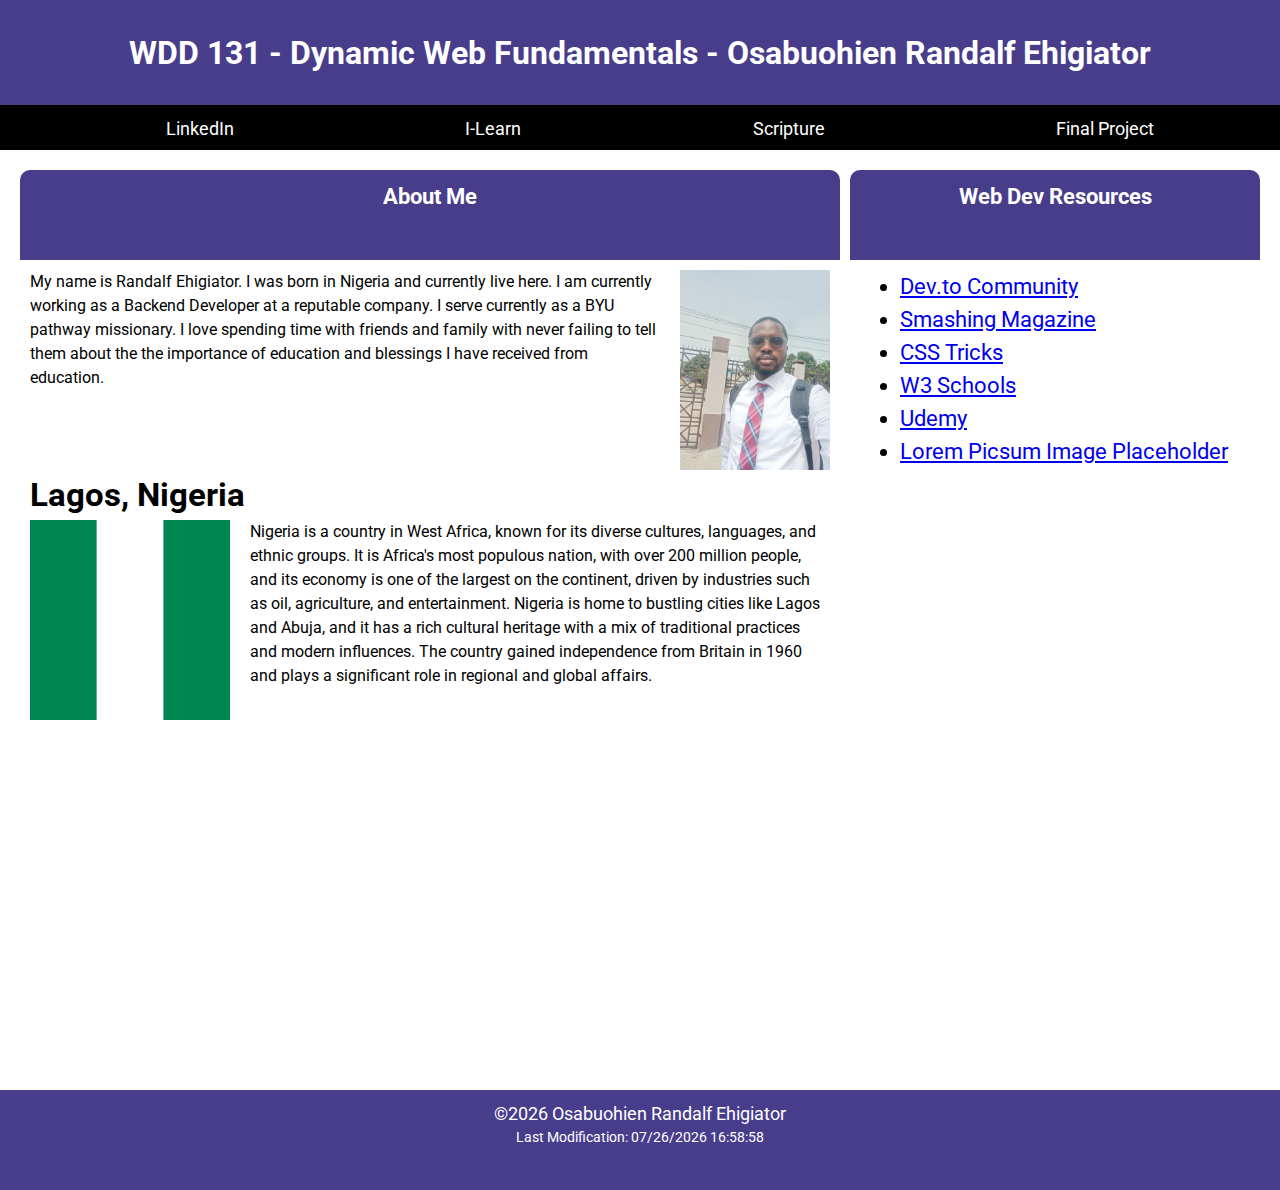
<file: index.html>
<!DOCTYPE html>
<html lang="en">

<head>
  <meta charset="UTF-8">
  <meta name="viewport" content="width=device-width, initial-scale=1.0">
  <meta name="description"
    content="WDD 131 - Dynamic Web Fundamentals, Osabuohien Randalf Ehigiator, homepage for my coursework this semester">
  <meta name="author" content="Osabuohien Randalf Ehigiator">
  <title>
    WDD 131 - Dynamic Web Fundamentals - Osabuohien Randalf Ehigiator
  </title>
  <link rel="preconnect" href="https://fonts.googleapis.com">
  <link rel="preconnect" href="https://fonts.gstatic.com" crossorigin>
  <link rel="stylesheet" href="styles/base.css">
</head>

<body>
  <header>
    <div class="header-content">
      <h1>
        WDD 131 - Dynamic Web Fundamentals - Osabuohien Randalf Ehigiator
      </h1>
    </div>
    <nav>
      <ul>
        <li>
          <a href="https://linkedin.com/in/randalf" target="_blank">LinkedIn</a>
        </li>
        <li>
          <a href="https://byui.instructure.com/" target="_blank">I-Learn</a>
        </li>
        <li>
          <a href="https://www.churchofjesuschrist.org/study/scriptures/bofm/1-ne/3?lang=eng&id=p15#p15
            " target="_blank">Scripture</a>
        </li>
        <li><a href="final-project/">Final Project</a></li>
      </ul>
    </nav>
  </header>
  <main>

    <section class="card">
      <div class="heading">
        <h2>About Me</h2>
      </div>
      <div class="content">
        <div class="info">
          <p>
            My name is Randalf Ehigiator. I was born in Nigeria and
            currently live here. I am currently working as a Backend
            Developer at a reputable company. I serve currently as a BYU
            pathway missionary. I love spending time with friends and
            family with never failing to tell them about the the
            importance of education and blessings I have received from
            education.
          </p>
          <img src="./images/my_picture.jpeg" alt="my_profile_pic" />
        </div>
        <h2>Lagos, Nigeria</h2>
        <div class="country-info">
          <img src="images/Flag_of_Nigeria.jpg" alt="Nigeria flag" />
          <p>
            Nigeria is a country in West Africa, known for its diverse
            cultures, languages, and ethnic groups. It is Africa's most
            populous nation, with over 200 million people, and its economy
            is one of the largest on the continent, driven by industries
            such as oil, agriculture, and entertainment. Nigeria is home
            to bustling cities like Lagos and Abuja, and it has a rich
            cultural heritage with a mix of traditional practices and
            modern influences. The country gained independence from
            Britain in 1960 and plays a significant role in regional and
            global affairs.
          </p>
        </div>
      </div>
    </section>

    <section class="card">
      <div class="heading">
        <h2>Web Dev Resources</h2>
      </div>
      <div class="content">
        <ul>
          <li>
            <a href="https://dev.to" target="_blank">Dev.to Community</a>
          </li>
          <li>
            <a href="https://www.smashingmagazine.com" target="_blank">Smashing Magazine</a>
          </li>
          <li>
            <a href="https://css-tricks.com" target="_blank">CSS Tricks</a>
          </li>
          <li>
            <a href="https://www.w3schools.com" target="_blank">W3 Schools</a>
          </li>
          <li>
            <a href="https://www.udemy.com" target="_blank">Udemy</a>
          </li>
          <li>
            <a href="https://picsum.photos" target="_blank">Lorem Picsum Image Placeholder</a>
          </li>
        </ul>
      </div>
    </section>

  </main>
  <footer>
    <div class="footer-content">
      <p class="copyright">&copy<span id="currentYear"></span> Osabuohien Randalf Ehigiator</p>
      <p class="modification" id="lastModified">Last Modification:</p>
    </div>
  </footer>
  <script src="scripts/getdates.js" defer></script>
</body>

</html>
</file>
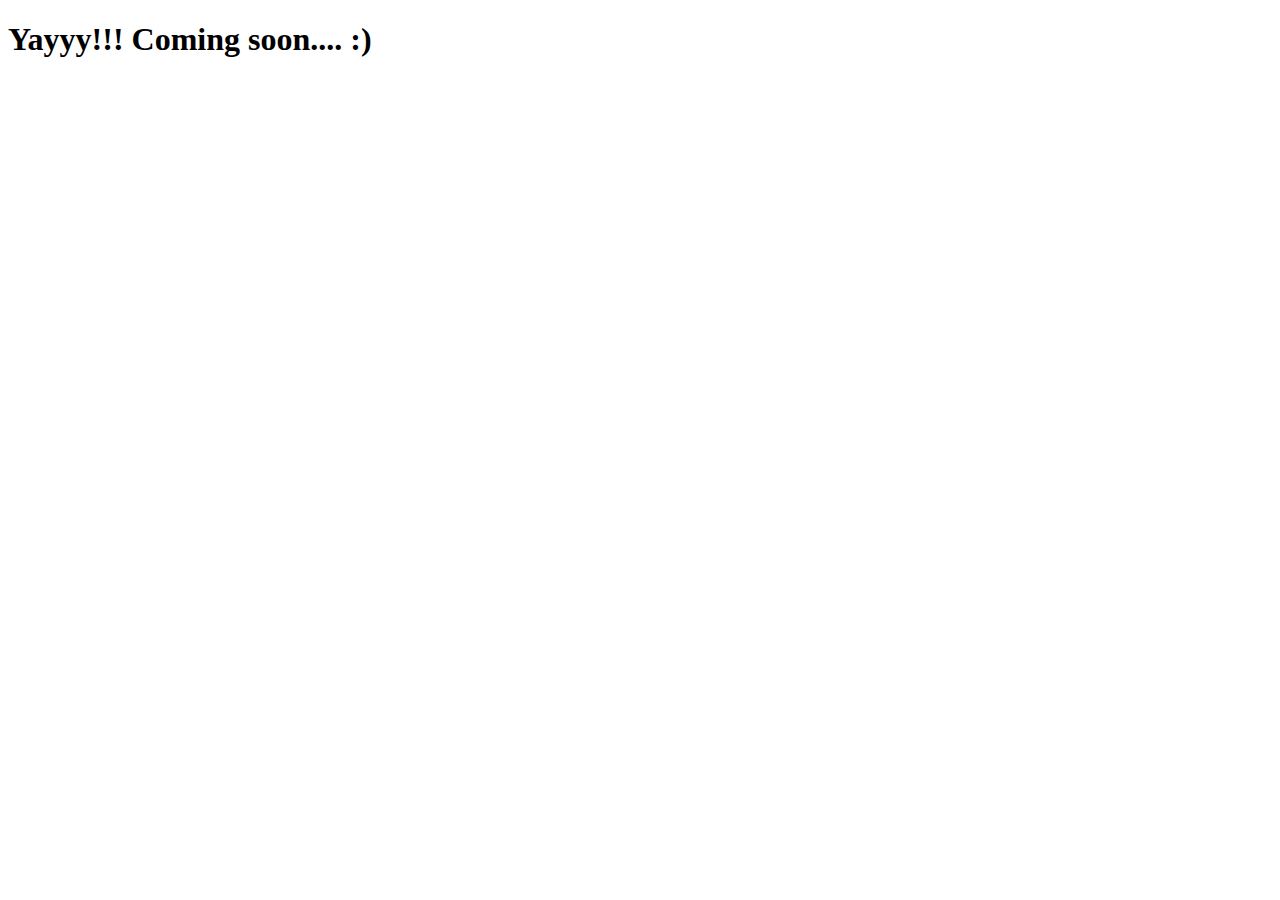
<file: final-project/index.html>
<!DOCTYPE html>
<html lang="en">
<head>
    <meta charset="UTF-8">
    <meta name="viewport" content="width=device-width, initial-scale=1.0">
    <title>Final Project</title>
</head>
<body>
    <h1>Yayyy!!! Coming soon.... :)</h1>
</body>
</html>
</file>
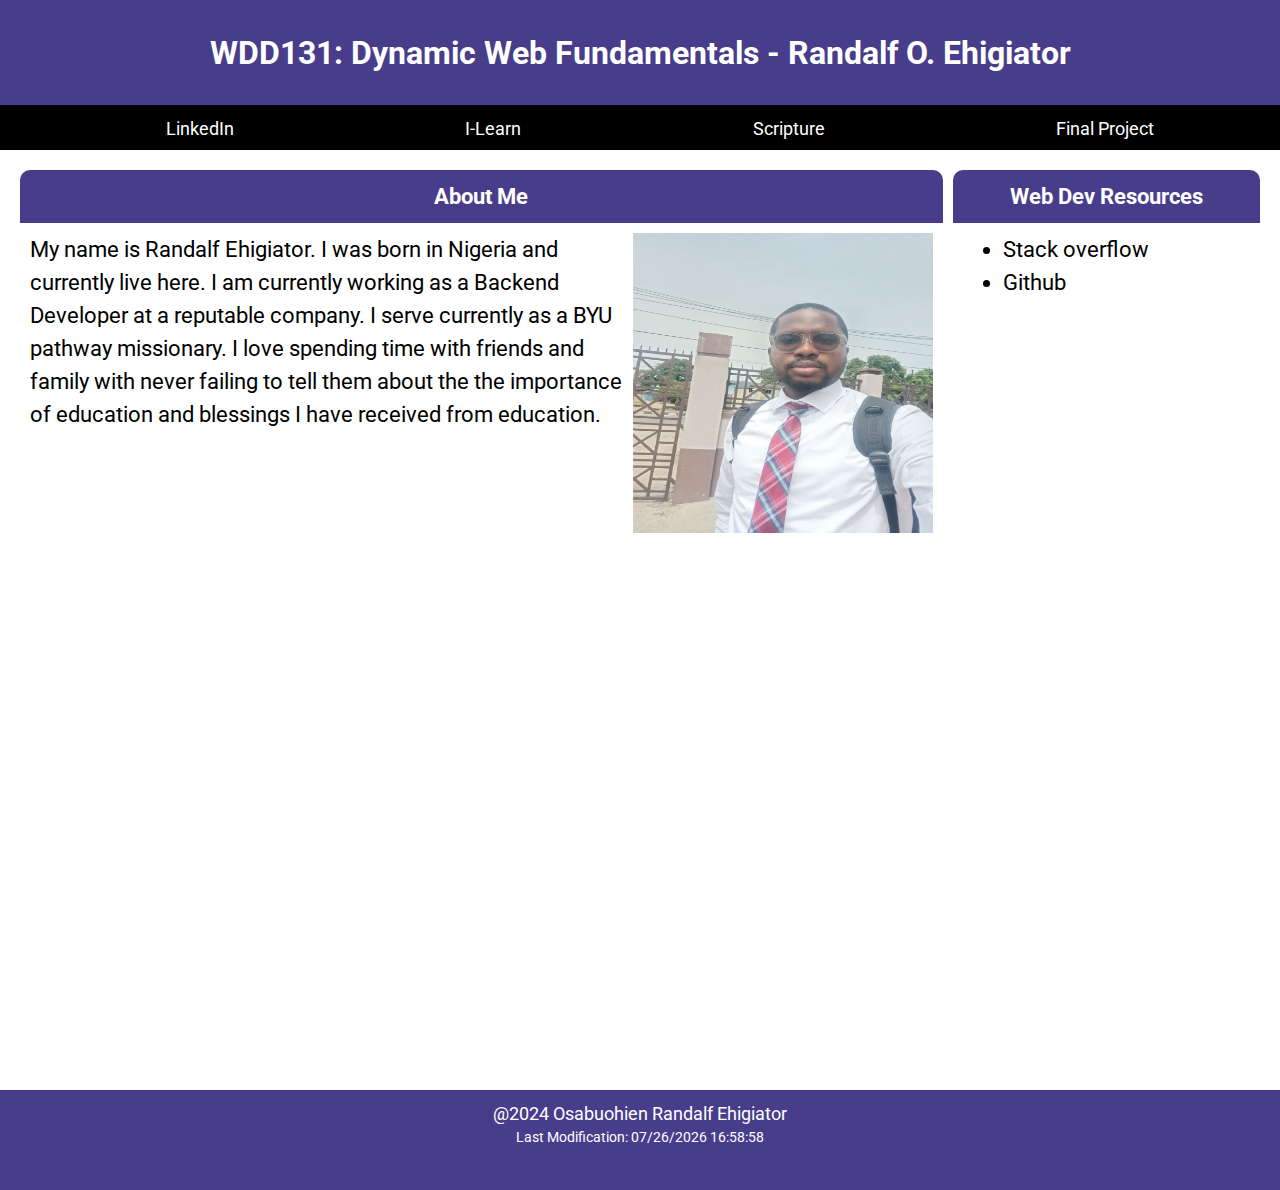
<file: week01/index.html>
<!DOCTYPE html>
<html lang="en">
  <head>
    <meta charset="UTF-8" />
    <meta name="viewport" content="width=device-width, initial-scale=1.0" />
    <meta
      name="description"
      content="WDD 131 - Dynamic Web Fundamentals, Osabuohien Randalf Ehigiator, homepage for my coursework this semester"
    />
    <title>Osabuohien Randalf Ehigiator WDD 131</title>
    <link rel="stylesheet" href="styles/base.css" />
  </head>
  <body>
    <header>
      <div class="header-content">
        <h1>WDD131: Dynamic Web Fundamentals - Randalf O. Ehigiator</h1>
      </div>
      <nav>
        <ul>
          <li>
            <a href="https://linkedin.com/in/randalf" target="_blank"
              >LinkedIn</a
            >
          </li>
          <li>
            <a href="https://byui.instructure.com/" target="_blank">I-Learn</a>
          </li>
          <li>
            <a
              href="https://www.churchofjesuschrist.org/study/scriptures/bofm/1-ne/3?lang=eng&id=p15#p15
            "
              target="_blank"
              >Scripture</a
            >
          </li>
          <li><a href="../final-project">Final Project</a></li>
        </ul>
      </nav>
    </header>
    <main>
      <div class="grid">
        <div class="card">
          <div class="main">
            <div class="heading">
              <h2>About Me</h2>
            </div>
            <div class="content">
              <div class="info">
                <p>My name is Randalf Ehigiator. I was born in Nigeria and currently live here. I am currently working as a Backend Developer at a reputable company. I serve currently as a BYU pathway missionary. I love spending time with friends and family with never failing to tell them about the the importance of education and blessings I have received from education.</p>
                <img src="./images/my_picture.jpeg" alt="">
              </div>
            </div>
          </div>
        </div>
        <div class="card">
          <div class="aside">
            <div class="heading">
              <h2>Web Dev Resources</h2>
            </div>
            <div class="content">
              <ul>
                <li>Stack overflow</li>
                <li>Github</li>
              </ul>
            </div>
          </div>
        </div>
      </div>
    </main>
    <footer>
      <div class="footer-content">
        <p class="copyright">@2024 Osabuohien Randalf Ehigiator</p>
        <p class="modification" id="lastModified">Last Modification: </p>
      </div>
    </footer>
    <script src="scripts/getdates.js" defer></script>
  </body>
</html>
</file>
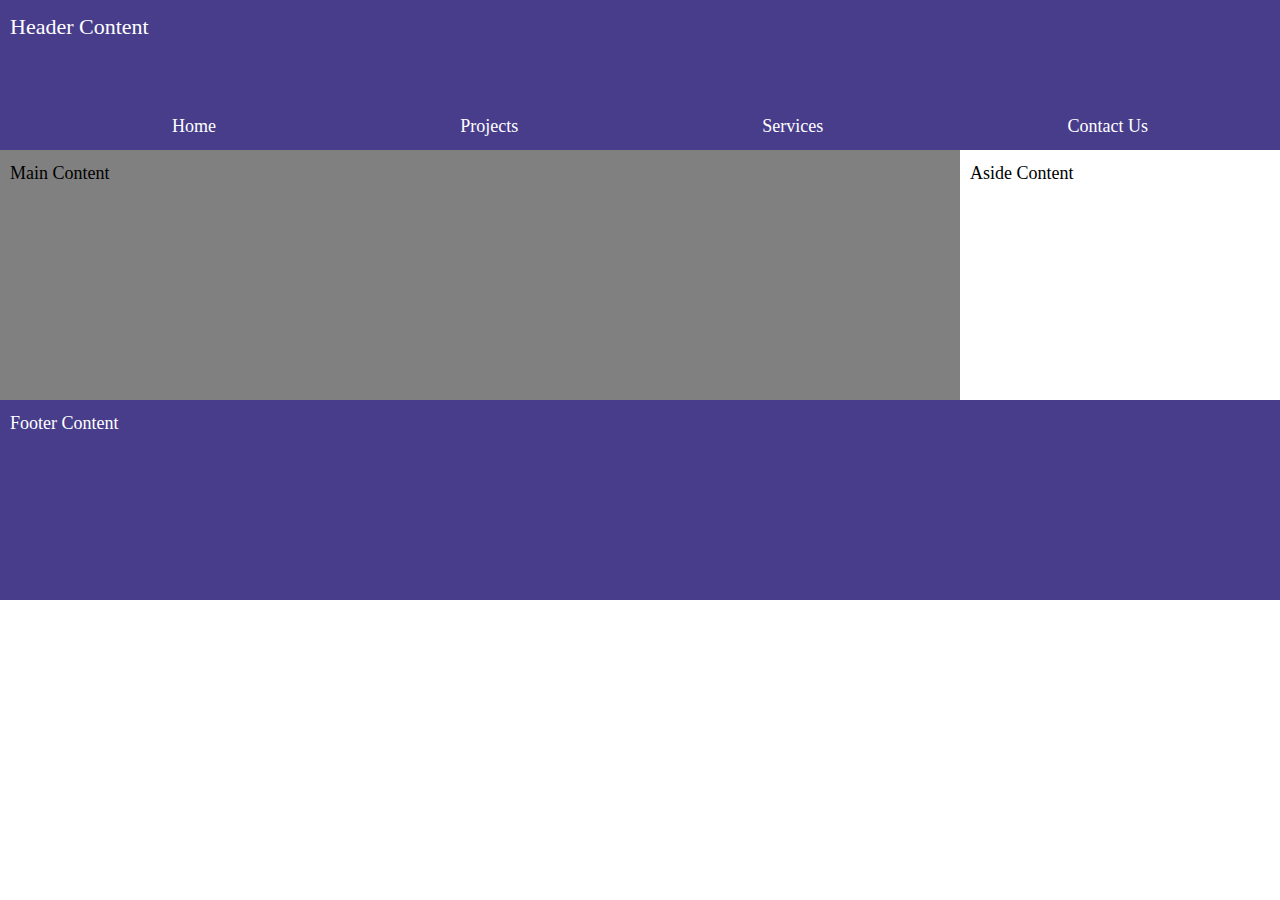
<file: basic-layout.html>
<!DOCTYPE html>
<html lang="en">
  <head>
    <meta charset="UTF-8" />
    <meta name="viewport" content="width=device-width, initial-scale=1.0" />
    <title>Osabuohien Randalf Ehigiator WDD 131</title>
    <link rel="stylesheet" href="./styles/layout.css" />
  </head>
  <body>
    <header>
      <div class="header-content">
        <p>Header Content</p>
      </div>
      <nav>
        <ul>
          <li><a href="#">Home</a></li>
          <li><a href="#">Projects</a></li>
          <li><a href="#">Services</a></li>
          <li><a href="#">Contact Us</a></li>
        </ul>
      </nav>
    </header>
    <main>
      <div class="grid">
        <div class="main-content">
          <p>Main Content</p>
        </div>
        <div class="aside-content">
          <p>Aside Content</p>
        </div>
      </div>
    </main>
    <footer>
      <div class="footer-content">Footer Content</div>
    </footer>
  </body>
</html>
</file>
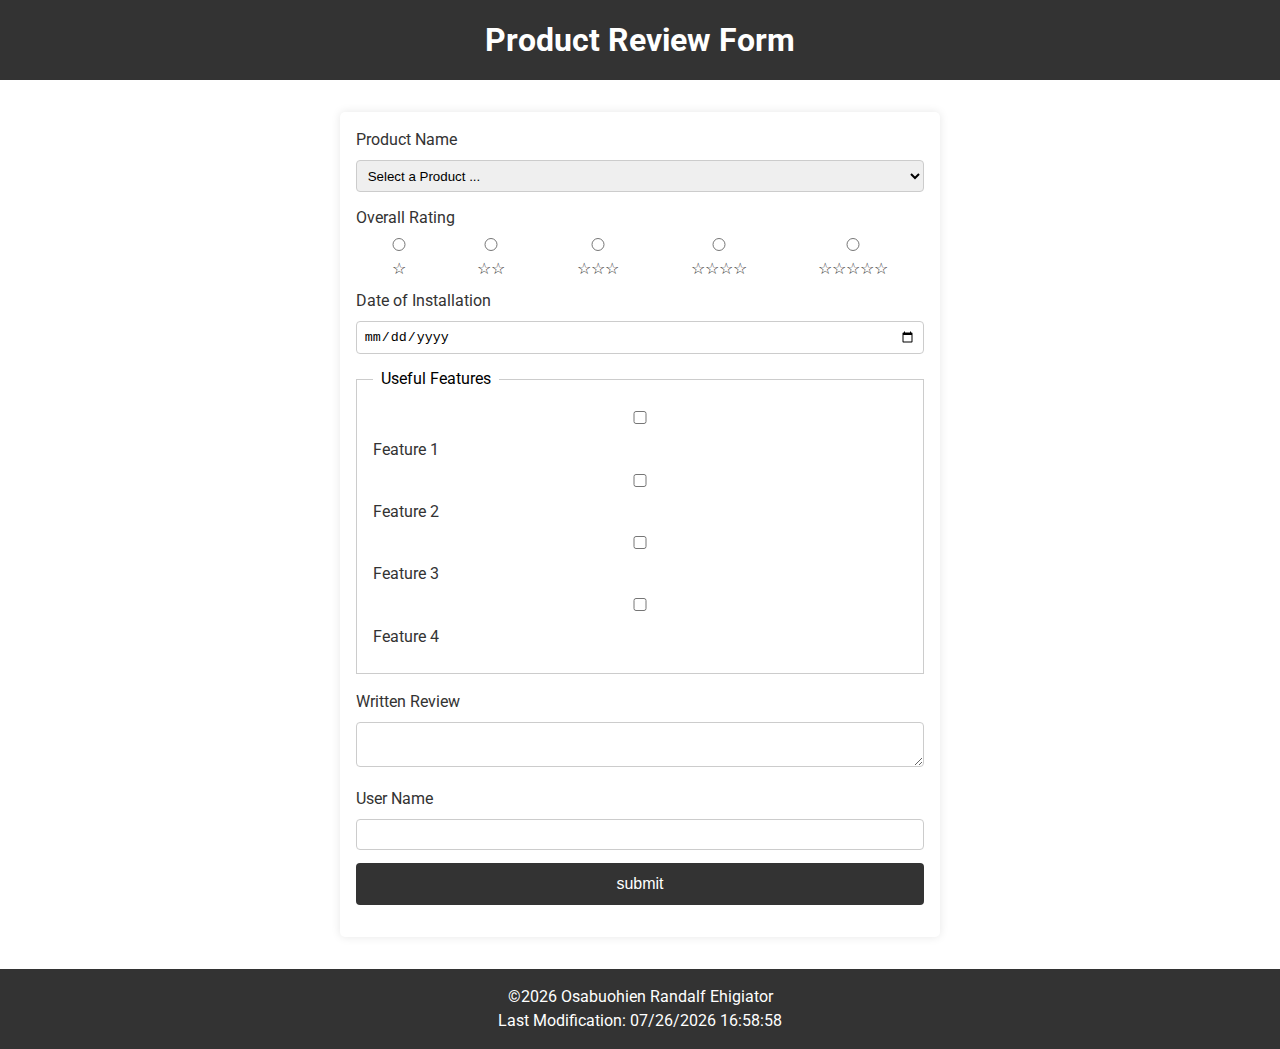
<file: form.html>
<!DOCTYPE html>
<html lang="en">

<head>
    <meta charset="UTF-8">
    <meta name="viewport" content="width=device-width, initial-scale=1.0">
    <meta name="description"
          content="WDD 131 - Dynamic Web Fundamentals, Osabuohien Randalf Ehigiator, homepage for my coursework this semester">
    <meta name="author" content="Osabuohien Randalf Ehigiator">
    <title>
        WDD 131 - Dynamic Web Fundamentals - Osabuohien Randalf Ehigiator
    </title>
    <link rel="preconnect" href="https://fonts.googleapis.com">
    <link rel="preconnect" href="https://fonts.gstatic.com" crossorigin>
    <link rel="stylesheet" href="styles/form.css">
</head>
<body>
<header>
    <h1>Product Review Form</h1>
</header>
<form action="review.html" method="get">
    <label for="productName">Product Name</label>
    <select id="productName" name="productName" required>
        <option disabled selected value="">Select a Product ...</option>
    </select>

    <label>Overall Rating</label>
    <div class="rating">
        <div class="star-container">
            <label for="rating1">☆</label>
            <input id="rating1" name="rating" required type="radio" value="1"/>
        </div>
        <div class="star-container">
            <label for="rating2">☆☆</label>
            <input id="rating2" name="rating" type="radio" value="2"/>
        </div>
        <div class="star-container">
            <label for="rating3">☆☆☆</label>
            <input id="rating3" name="rating" type="radio" value="3"/>
        </div>
        <div class="star-container">
            <label for="rating4">☆☆☆☆</label>
            <input id="rating4" name="rating" type="radio" value="4"/>
        </div>
        <div class="star-container">
            <label for="rating5">☆☆☆☆☆</label>
            <input id="rating5" name="rating" type="radio" value="5"/>
        </div>
    </div>

    <label for="installationDate">Date of Installation</label>
    <input
            id="installationDate"
            name="installationDate"
            required
            type="date"
    />

    <fieldset>
        <legend>Useful Features</legend>
        <input id="feature1" name="feature" type="checkbox" value="Feature 1"/>
        <label for="feature1">Feature 1</label>
        <input id="feature2" name="feature" type="checkbox" value="Feature 2"/>
        <label for="feature2">Feature 2</label>
        <input id="feature3" name="feature" type="checkbox" value="Feature 3"/>
        <label for="feature3">Feature 3</label>
        <input id="feature4" name="feature" type="checkbox" value="Feature 4"/>
        <label for="feature4">Feature 4</label>
    </fieldset>

    <label for="writtenReview">Written Review</label>
    <textarea id="writtenReview" name="writtenReview"></textarea>

    <label for="userName">User Name</label>
    <input id="userName" name="userName" type="text"/>

    <input type="submit" value="submit"/>
</form>
<footer>
    <div class="footer-content">
        <p class="copyright">&copy;<span id="currentYear"></span> Osabuohien Randalf Ehigiator</p>
        <p class="modification" id="lastModified">Last Modification:</p>
    </div>
</footer>
<script defer src="scripts/form.js"></script>
<script src="scripts/getdates.js" defer></script>
<script src="scripts/temples.js" defer></script>
</body>
</html>
</file>
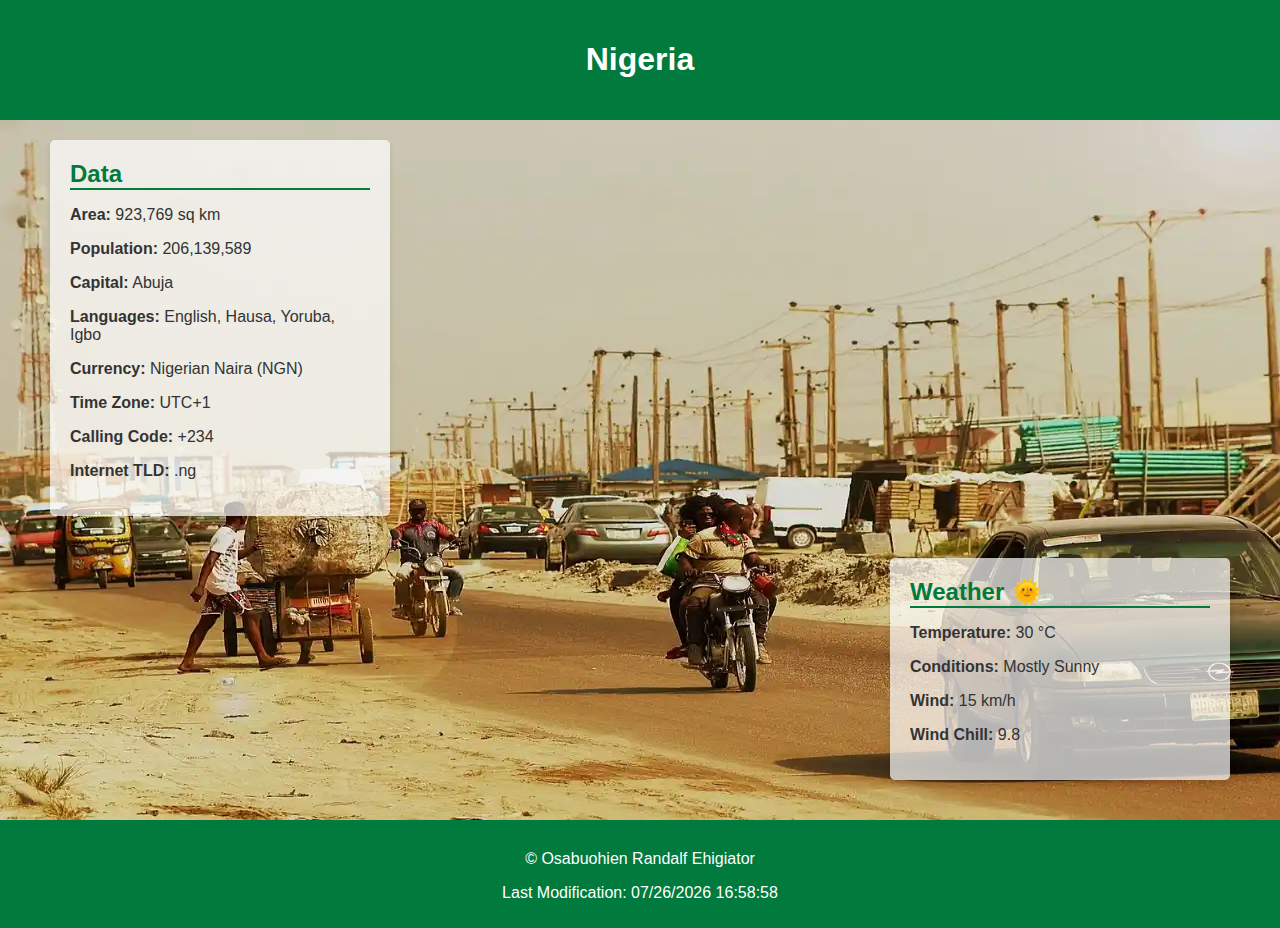
<file: place.html>
<!DOCTYPE html>
<html lang="en">

<head>
    <meta charset="UTF-8">
    <meta name="viewport" content="width=device-width, initial-scale=1.0">
    <meta name="description"
        content="WDD 131 - Dynamic Web Fundamentals, Osabuohien Randalf Ehigiator, homepage for my coursework this semester">
    <meta name="author" content="Osabuohien Randalf Ehigiator">
    <title>
        WDD 131 - Dynamic Web Fundamentals - Osabuohien Randalf Ehigiator - Nigeria the Country
    </title>
    <link rel="preconnect" href="https://fonts.googleapis.com">
    <link rel="preconnect" href="https://fonts.gstatic.com" crossorigin>
    <link rel="stylesheet" href="styles/place.css">
</head>

<body>
    <header>
        <h1>Nigeria</h1>
    </header>

    <main>
        <section class="hero">
            <picture>
                <source media="(min-width: 1025px)" srcset="images/vehicles-5871002_1280.webp">
                <source media="(max-width: 1024px)" srcset="images/vehicles-5871002_1280.webp">
                <img src="images/vehicles-5871002_1280.webp" alt="Landscape of Nigeria">
            </picture>
        </section>

        <section class="overlay data">
            <h2>Data</h2>
            <p><strong>Area:</strong> 923,769 sq km</p>
            <p><strong>Population:</strong> 206,139,589</p>
            <p><strong>Capital:</strong> Abuja</p>
            <p><strong>Languages:</strong> English, Hausa, Yoruba, Igbo</p>
            <p><strong>Currency:</strong> Nigerian Naira (NGN)</p>
            <p><strong>Time Zone:</strong> UTC+1</p>
            <p><strong>Calling Code:</strong> +234</p>
            <p><strong>Internet TLD:</strong> .ng</p>
        </section>

        <section class="overlay weather">
            <h2>Weather</h2>
            <div class="icon">
                <svg width="24" height="24" viewBox="0 0 24 24" fill="none" xmlns="http://www.w3.org/2000/svg">
                    <circle cx="12" cy="12" r="10" stroke="#FFA500" stroke-width="2" />
                    <circle cx="12" cy="12" r="5" fill="#FFA500" />
                </svg>
            </div>
            <p><strong>Temperature:</strong> 30 °C</p>
            <p><strong>Conditions:</strong> Mostly Sunny</p>
            <p><strong>Wind:</strong> 15 km/h</p>
            <p><strong>Wind Chill:</strong> <span id="windChill"></span></p>
        </section>
    </main>

    <footer>
        <div class="footer-content">
            <p class="copyright">&copy;<span id="currentYear"></span> Osabuohien Randalf Ehigiator</p>
            <p class="modification" id="lastModified">Last Modification:</p>
        </div>
    </footer>

    <script src="scripts/place.js" defer></script>
</body>

</html>
</file>
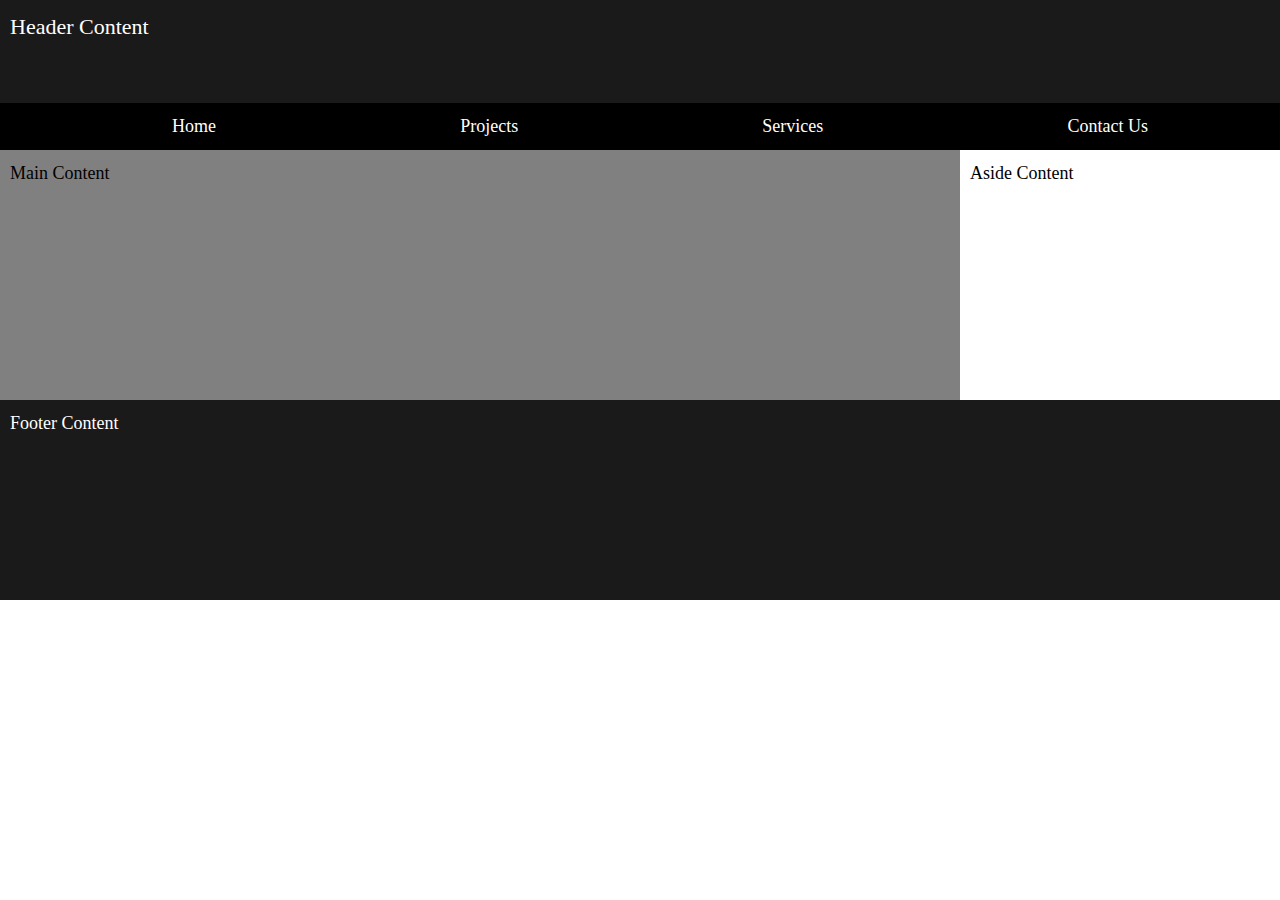
<file: week01/basic-layout.html>
<!DOCTYPE html>
<html lang="en">
  <head>
    <meta charset="UTF-8" />
    <meta name="viewport" content="width=device-width, initial-scale=1.0" />
    <title>Osabuohien Randalf Ehigiator WDD 131</title>
    <link rel="stylesheet" href="styles/layout.css" />
  </head>
  <body>
    <header>
      <div class="header-content">
        <p>Header Content</p>
      </div>
      <nav>
        <ul>
          <li><a href="#">Home</a></li>
          <li><a href="#">Projects</a></li>
          <li><a href="#">Services</a></li>
          <li><a href="#">Contact Us</a></li>
        </ul>
      </nav>
    </header>
    <main>
      <div class="grid">
        <div class="main-content">
          <p>Main Content</p>
        </div>
        <div class="aside-content">
          <p>Aside Content</p>
        </div>
      </div>
    </main>
    <footer>
      <div class="footer-content">Footer Content</div>
    </footer>
  </body>
</html>
</file>
<file: styles/base.css>
@import url('https://fonts.googleapis.com/css2?family=Roboto:ital,wght@0,100;0,300;0,400;0,500;0,700;0,900;1,100;1,300;1,400;1,500;1,700;1,900&display=swap');
*,
*::before,
*::after {
  box-sizing: border-box;
}
* {
  margin: 0;
}
html,
body {
  height: 100%;
}
body {
  font-family: "Roboto", sans-serif;
  line-height: 1.5;
  -webkit-font-smoothing: antialiased;
}
img,
picture,
video,
canvas,
svg {
  display: block;
  max-width: 100%;
}
input,
button,
textarea,
select {
  font: inherit;
}
p,
h1,
h2,
h3,
h4,
h5,
h6 {
  overflow-wrap: break-word;
}
#root,
#__next {
  isolation: isolate;
}

header {
  background-color: darkslateblue;
  display: flex;
  flex-direction: column;
  height: 150px;
}

.header-content {
  display: flex;
  margin: 0 auto;
  padding: 10px;
  min-height: 70%;
  color: white;
  align-items: center;
  justify-content: center;
}

.header-content p {
  font-size: 22px;
}

nav {
  padding: 10px;
  background-color: #000000;
  min-height: 30%;
}

nav ul {
  align-items: center;
  list-style: none;
  display: flex;
  justify-content: space-around;
  font-size: 18px;
}

nav li > a {
  text-decoration: none;
  color: #ffffff;
}

nav a:hover {
  text-decoration: underline;
  color: pink;
  font-size: 16px;
}

.active {
  color: yellow;
}

main {
  display: grid;
  grid-template-columns: 2fr 1fr;
  height: 100vh;
  font-size: 18px;
  margin: 20px;
  gap: 10px;
}

.heading {
  margin: 0 auto;
  padding: 10px;
  min-height: 10%;
  width: 100%;
  align-items: center;
  justify-content: center;
  background-color: darkslateblue;
  border-top-left-radius: 10px;
  border-top-right-radius: 10px;
}

.heading h2 {
  font-size: 22px;
  text-align: center;
  color: #fff;
}

.content {
  padding: 10px;
  min-height: 90%;
  font-size: 22px;
  align-items: center;
  justify-content: center;
}

footer {
  background-color: darkslateblue;
  display: flex;
  flex-direction: column;
  height: 100px;
}

.footer-content {
  display: flex;
  flex-direction: column;
  padding: 10px;
  color: white;
  align-items: center;
  justify-content: center;
  font-size: 18px;
}

.modification {
  font-size: 14px;
}

.info, .country-info {
  display: flex;
  justify-content: space-between;
  gap: 20px;
}

.info p, .country-info p {
  /* width: 600px; */
  font-size: 16px;
}

.info img, .country-info img {
  height: 200px;
  width: 200px;
}
</file>
<file: week01/styles/base.css>
@import url("https://fonts.googleapis.com/css2?family=Roboto:ital,wght@0,100;0,300;0,400;0,500;0,700;0,900;1,100;1,300;1,400;1,500;1,700;1,900&display=swap");
*,
*::before,
*::after {
  box-sizing: border-box;
}
* {
  margin: 0;
}
html,
body {
  height: 100%;
}
body {
  font-family: "Roboto", sans-serif;;
  line-height: 1.5;
  -webkit-font-smoothing: antialiased;
}
img,
picture,
video,
canvas,
svg {
  display: block;
  max-width: 100%;
}
input,
button,
textarea,
select {
  font: inherit;
}
p,
h1,
h2,
h3,
h4,
h5,
h6 {
  overflow-wrap: break-word;
}
#root,
#__next {
  isolation: isolate;
}

header {
  background-color: darkslateblue;
  display: flex;
  flex-direction: column;
  height: 150px;
}

.header-content {
  display: flex;
  margin: 0 auto;
  padding: 10px;
  min-height: 70%;
  color: white;
  align-items: center;
  justify-content: center;
}

.header-content p {
  font-size: 22px;
}

nav {
  padding: 10px;
  background-color: #000000;
  min-height: 30%;
}

nav ul {
  align-items: center;
  list-style: none;
  display: flex;
  justify-content: space-around;
  font-size: 18px;
}

nav li > a {
  text-decoration: none;
  color: #ffffff;
}

nav a:hover {
  text-decoration: underline;
  color: pink;
  font-size: 16px;
}

.active {
  color: yellow;
}

.grid {
  display: grid;
  grid-template-columns: 3fr 1fr;
  height: 100vh;
  font-size: 18px;
  margin: 20px;
  gap: 10px;
}

.grid-content {
  display: flex;
  flex-direction: column;
  border: 1px solid #dedede;
  border-radius: 10px;
}

.heading {
  margin: 0 auto;
  padding: 10px;
  min-height: 10%;
  width: 100%;
  align-items: center;
  justify-content: center;
  background-color: darkslateblue;
  border-top-left-radius: 10px;
  border-top-right-radius: 10px;
}

.heading h2 {
  font-size: 22px;
  text-align: center;
  color: #fff;
}

.content {
  padding: 10px;
  min-height: 90%;
  font-size: 22px;
  align-items: center;
  justify-content: center;
}

footer {
  background-color: darkslateblue;
  display: flex;
  flex-direction: column;
  height: 100px;
}

.footer-content {
  display: flex;
  flex-direction: column;
  padding: 10px;
  color: white;
  align-items: center;
  justify-content: center;
  font-size: 18px;
}

.modification {
  font-size: 14px;
}

.info {
  display: flex;
  justify-content: space-between;
}

.info p {
  width: 600px;
}

.info img {
  height: 300px;
  width: 300px;
}
</file>
<file: styles/layout.css>
*,
*::before,
*::after {
  box-sizing: border-box;
}
* {
  margin: 0;
}
html,
body {
  height: 100%;
}
body {
  line-height: 1.5;
  -webkit-font-smoothing: antialiased;
}
img,
picture,
video,
canvas,
svg {
  display: block;
  max-width: 100%;
}
input,
button,
textarea,
select {
  font: inherit;
}
p,
h1,
h2,
h3,
h4,
h5,
h6 {
  overflow-wrap: break-word;
}
#root,
#__next {
  isolation: isolate;
}

header {
  background-color: darkslateblue;
  display: flex;
  flex-direction: column;
  height: 150px;
}

.header-content {
  padding: 10px;
  flex-grow: 1;
  font-size: 22px;
  color: white;
}

nav {
  padding: 10px;
  background-color: darkslateblue;
}

nav ul {
  align-items: center;
  list-style: none;
  display: flex;
  justify-content: space-around;
  font-size: 18px;
}

nav li > a {
    text-decoration: none;
  color: #ffffff;
}

.grid {
  display: grid;
  grid-template-columns: 3fr 1fr;
  height: 250px;
  font-size: 18px;
}

.main-content {
  padding: 10px;
  background-color: grey;
}

.aside-content {
  padding: 10px;
}

.footer-content {
  padding: 10px;
  font-size: 18px;
  background-color: darkslateblue;
  color: #ffffff;
  height: 200px;
}
</file>
<file: styles/form.css>
@import url('https://fonts.googleapis.com/css2?family=Roboto:ital,wght@0,100;0,300;0,400;0,500;0,700;0,900;1,100;1,300;1,400;1,500;1,700;1,900&display=swap');

*,
*::before,
*::after {
    box-sizing: border-box;
}

* {
    margin: 0;
}

body {
    font-family: 'Roboto', sans-serif;
    margin: 0;
    padding: 0;
    box-sizing: border-box;
    line-height: 1.5;
    -webkit-font-smoothing: antialiased;
}

header,
footer {
    background-color: #333;
    color: #fff;
    text-align: center;
    padding: 1em 0;
}

form {
    max-width: 600px;
    margin: 2em auto;
    padding: 1em;
    background-color: #fff;
    border-radius: 5px;
    box-shadow: 0 0 10px rgba(0, 0, 0, 0.1);
}

label {
    display: block;
    margin-bottom: 0.5em;
    color: #333;
}

input,
select,
textarea {
    width: 100%;
    padding: 0.5em;
    margin-bottom: 1em;
    border: 1px solid #ccc;
    border-radius: 4px;
}

input[type="submit"] {
    background-color: #333;
    color: #fff;
    border: none;
    cursor: pointer;
    padding: 0.75em 1.5em;
    font-size: 1em;
}

input[type="submit"]:hover {
    background-color: #555;
}

fieldset {
    border: 1px solid #ccc;
    padding: 1em;
    margin-bottom: 1em;
}

legend {
    padding: 0 0.5em;
}

.rating {
    display: flex;
    justify-content: space-around;
    align-items: center;
}

.star-container {
    display: flex;
    flex-direction: column-reverse;
    align-items: center;
}

.star-container input {
    margin-bottom: 0.5em;
}
</file>
<file: styles/place.css>
:root {
    --green: #007a3d;
    --white: #ffffff;
    --text-color: #333;
}

body {
    font-family: Arial, sans-serif;
    color: var(--text-color);
    margin: 0;
    background-color: var(--green);
}

header {
    background-color: var(--red);
    color: var(--white);
    text-align: center;
    padding: 20px;
}

.hero img {
    width: 100%;
    height: 700px;
}

.data,
.weather {
    background-color: var(--white);
    color: var(--text-color);
    margin: 20px;
    padding: 15px;
    border-radius: 5px;
    box-shadow: 0 4px 6px rgba(0, 0, 0, 0.1);
}

.data h2,
.weather h2 {
    color: var(--green);
    margin: 0 0 10px;
    border-bottom: 2px solid var(--green);
}

.weather .icon {
    font-size: 2rem;
    margin-bottom: 10px;
}

footer {
    background-color: var(--green);
    color: var(--white);
    text-align: center;
    padding: 10px;
}

@media (min-width: 1025px) {
    main {
        display: flex;
        flex-direction: column;
        align-items: center;
    }

    .hero {
        position: relative;
        width: 100%;
    }

    .data,
    .weather {
        position: absolute;
        background-color: rgba(255, 255, 255, 0.7);
        width: 300px;
        padding: 20px;
    }

    .data {
        left: 30px;
    }

    .weather {
        bottom: 100px;
        right: 30px;
    }

    .icon {
        display: none;
    }

    .weather h2::after {
        content: '🌞';
        font-size: 1.5rem;
        margin-left: 8px;
    }
}

@media (max-width: 1024px) {
    .weather h2::after {
        content: none;
    }
}
</file>
<file: week01/styles/layout.css>
*,
*::before,
*::after {
  box-sizing: border-box;
}
* {
  margin: 0;
}
html,
body {
  height: 100%;
}
body {
  line-height: 1.5;
  -webkit-font-smoothing: antialiased;
}
img,
picture,
video,
canvas,
svg {
  display: block;
  max-width: 100%;
}
input,
button,
textarea,
select {
  font: inherit;
}
p,
h1,
h2,
h3,
h4,
h5,
h6 {
  overflow-wrap: break-word;
}
#root,
#__next {
  isolation: isolate;
}

header {
  background-color: #1a1a1a;
  display: flex;
  flex-direction: column;
  height: 150px;
}

.header-content {
  padding: 10px;
  flex-grow: 1;
  font-size: 22px;
  color: white;
}

nav {
  padding: 10px;
  background-color: #000000;
}

nav ul {
  align-items: center;
  list-style: none;
  display: flex;
  justify-content: space-around;
  font-size: 18px;
}

nav li > a {
    text-decoration: none;
  color: #ffffff;
}

.grid {
  display: grid;
  grid-template-columns: 3fr 1fr;
  height: 250px;
  font-size: 18px;
}

.main-content {
  padding: 10px;
  background-color: grey;
}

.aside-content {
  padding: 10px;
}

.footer-content {
  padding: 10px;
  font-size: 18px;
  background-color: #1a1a1a;
  color: #ffffff;
  height: 200px;
}
</file>
